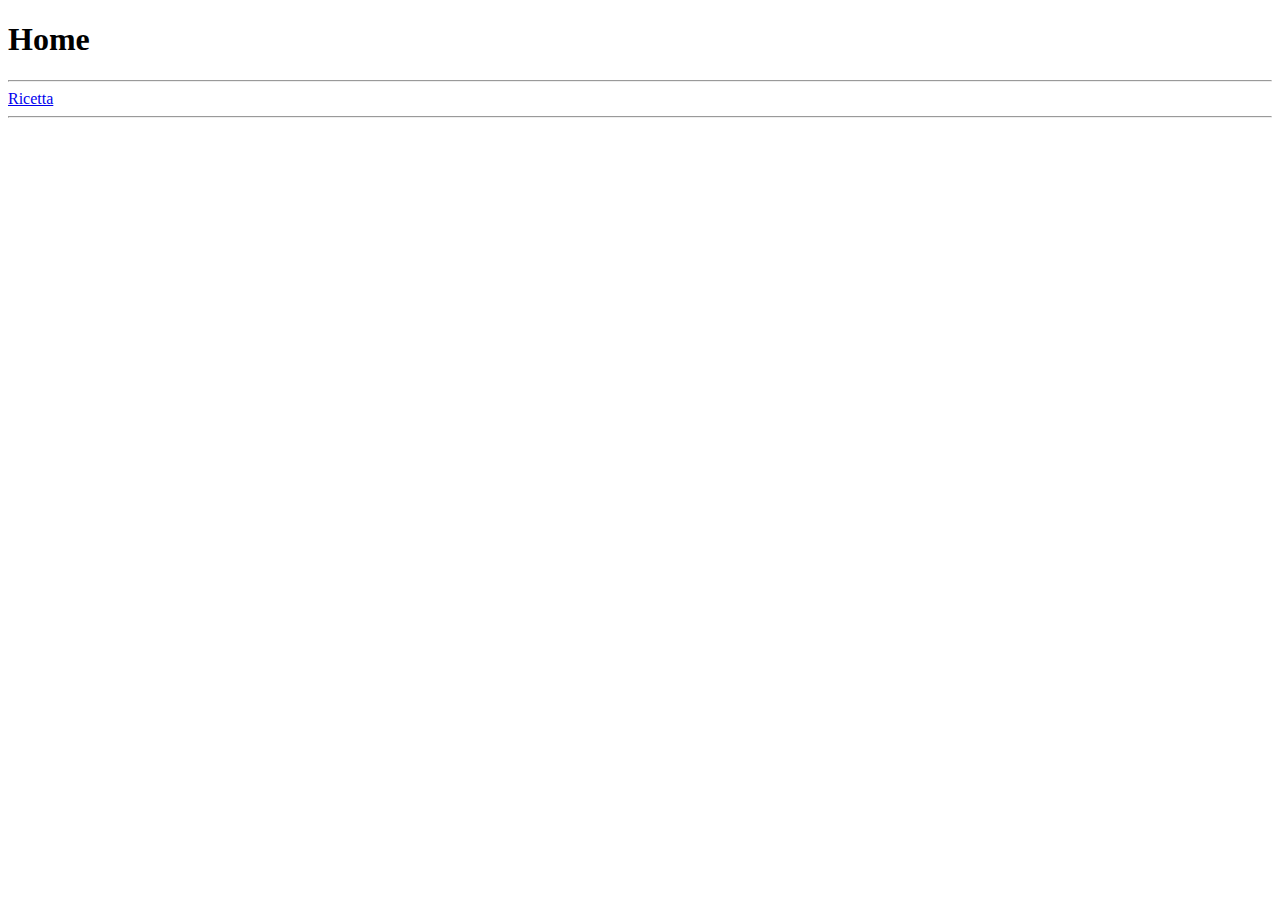
<file: pages/HTML/Esercitazione 02-11-23/index.html>
<!DOCTYPE html>
<html>
<head>
    <title>Link</title>
</head>
<body>
    <h1>Home</h1><hr>
    <!-- Importazione di un altro file Hmtl -->
    <a href="./Ricetta_Carbonara.html">Ricetta</a><hr>
</body>
</html>
</file>
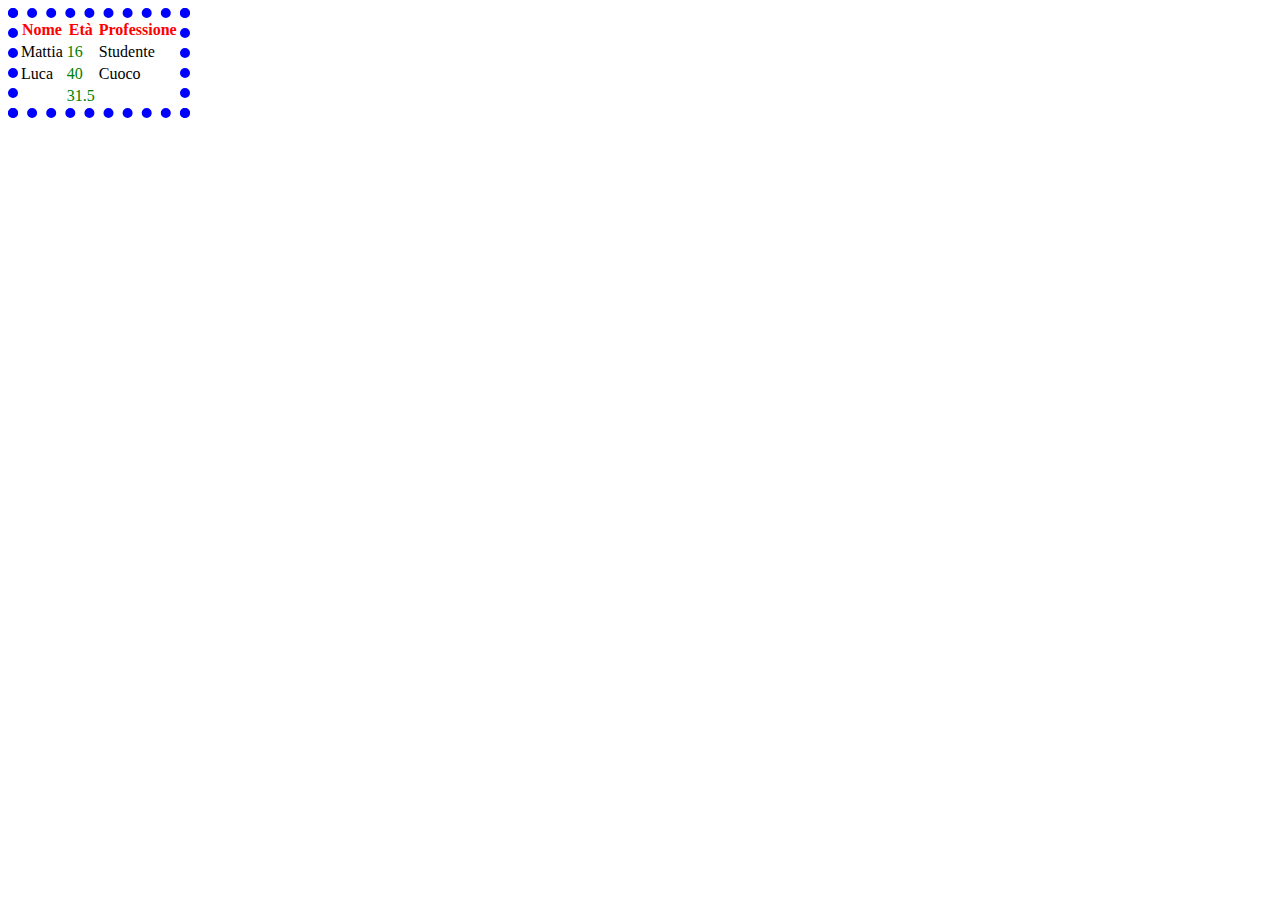
<file: pages/HTML/Esercitazione 09-11-23/index.html>
<!DOCTYPE html>
<html>
    <head>
        <title>Le Tabelle</title>
        <style>
            table {
                border: 10px dotted blue;
            }
            thead {
                color: red;
            }
            .età {
                color: green;
            }
        </style>
    </head>
    <body>
        <table>
            <thead>
                <tr> <!-- TR = Table Row -->
                    <!-- TH = Table Head -->
                    <th>Nome</th>
                    <th>Età</th>
                    <th>Professione</th>
                </tr>
            </thead>
            <tbody>
                <tr> <!-- TR = Table Row -->
                    <!-- TD = Table Data -->
                    <td class="nome">Mattia</td>
                    <td class="età">16</td>
                    <td class="professione">Studente</td>
                </tr>
                <tr>
                    <!-- TD = Table Data -->
                    <td class="nome">Luca</td>
                    <td class="età">40</td>
                    <td class="professione">Cuoco</td>
                </tr>
            </tbody>
            <tfoot>
                <td class="nome"></td>
                <td class="età">31.5</td>
                <td class="professione"></td>
            </tfoot>
        </table>
    </body>
</html>
</file>
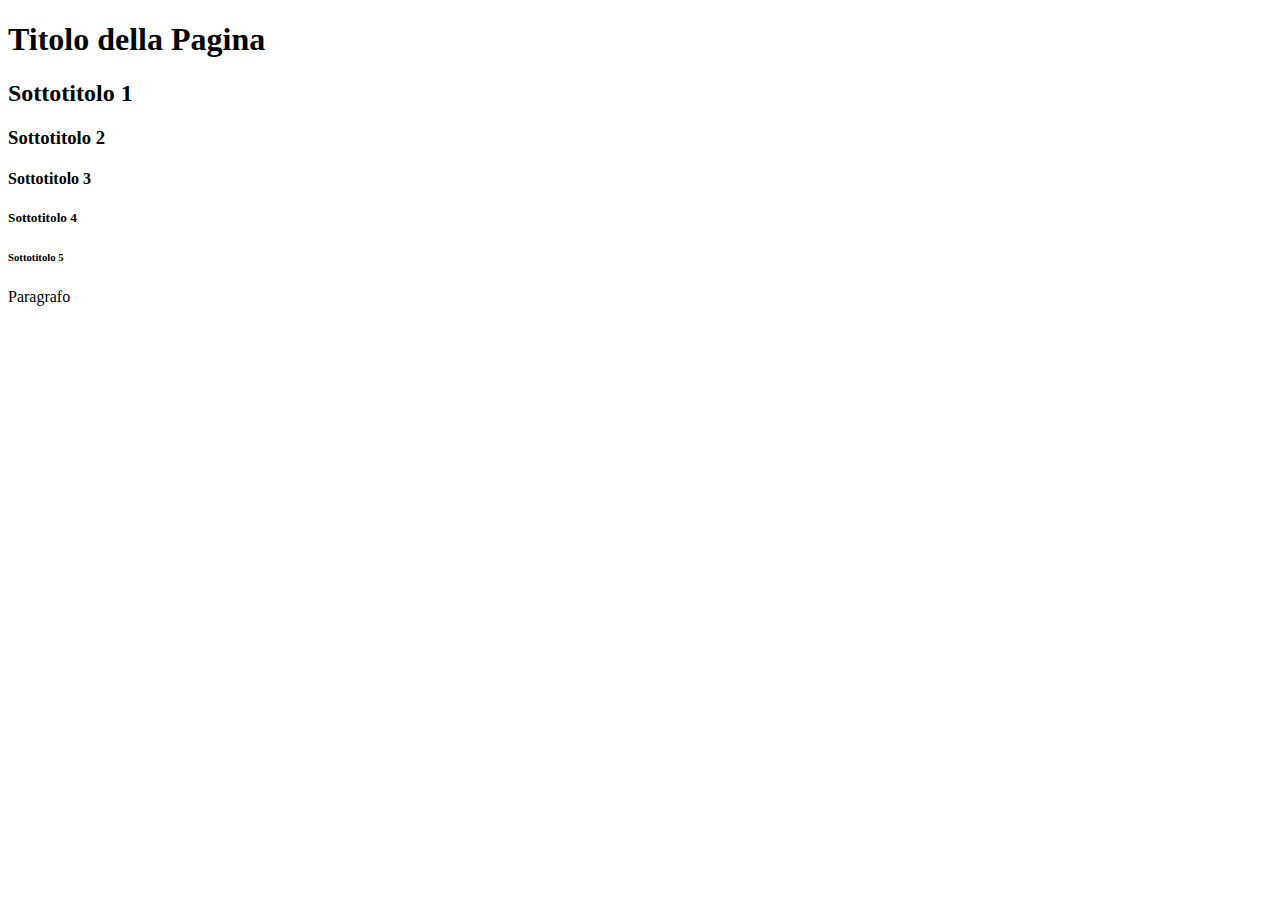
<file: pages/HTML/Esercitazione 18-10-23/index.html>
<!DOCTYPE html> <!--Doctype HTML è la libreria per renderizzare i caratteri-->
<html lang="it"> <!--lang indica il linguaggioin cui è stato scritto il documento-->
    <head> <!--head è la parte del codice che non si vede-->
        <title>Titolo</title> <!--title è il titolo della pagina-->
    </head>
    <body> <!--body è la parte del codice che si vede-->
        <h1>Titolo della Pagina</h1> <!--Titolo-->
        <h2>Sottotitolo 1</h2> <!--Sottotitoli fino ad h6-->
        <h3>Sottotitolo 2</h3>
        <h4>Sottotitolo 3</h4>
        <h5>Sottotitolo 4</h5>
        <h6>Sottotitolo 5</h6>

        <p>Paragrafo</p> <!--I paragrafi si scrivono con il tag p-->
    </body>
</html>
</file>
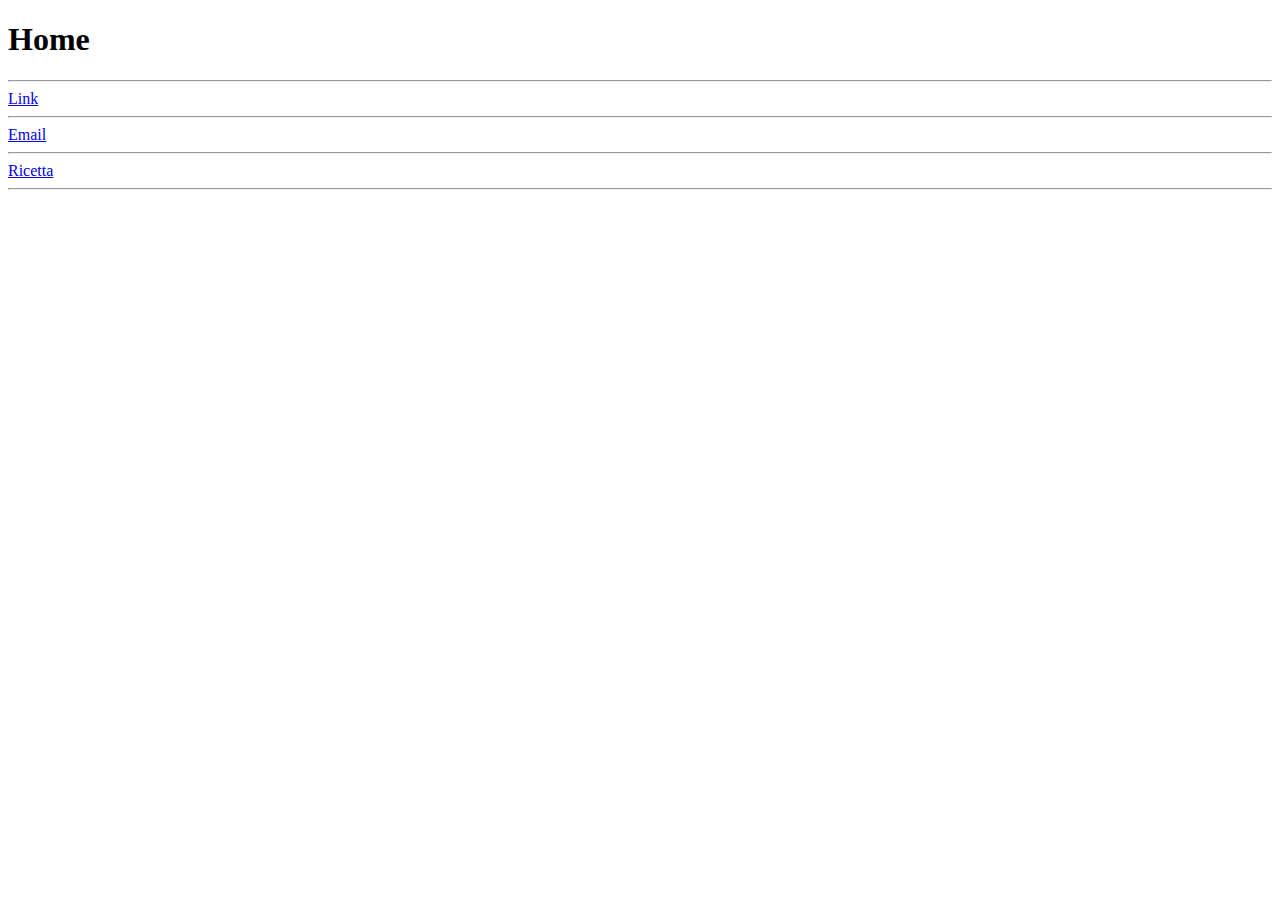
<file: pages/HTML/Esercitazione 25-10-23/index.html>
<!DOCTYPE html>
<html>
<head>
    <title>Link</title>
</head>
<body>
    <h1>Home</h1><hr>
    <!-- Il tag a serve ad importare: link a siti web, email, file -->
    <!-- Il parametro "target" serve a far aprire il sito in una nuova finestra -->
    <a href="https://it.wikipedia.org/" target="_blank">Link</a><hr>

    <!-- Importazione di una mail. Si usa "mailto:" per far aprire l'app della casella di posta -->
    <a href="mailto:mattia.tamburrino26@gmail.com">Email</a><hr>

    <!-- Importazione di un altro file Hmtl -->
    <a href="./ricetta.html">Ricetta</a><hr>
</body>
</html>
</file>
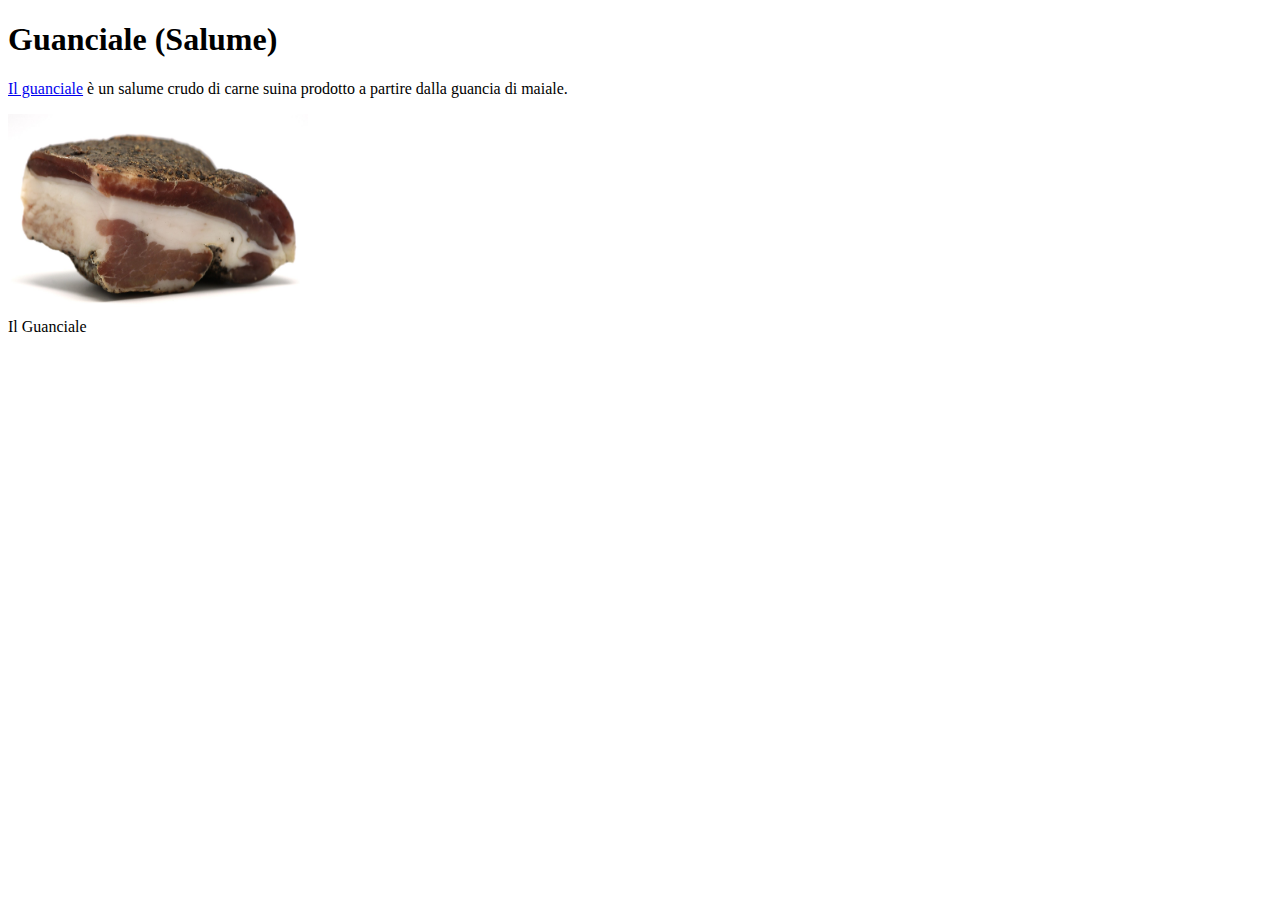
<file: pages/HTML/Esercitazione 02-11-23/Guanciale.html>
<!DOCTYPE html>
<head>
    <title>Guanciale</title>
</head>
<body>
    <h1>Guanciale (Salume)</h1>
    <p><a href="https://it.wikipedia.org/wiki/Guanciale_(gastronomia)" target="_blank">Il guanciale</a> è un salume crudo di carne suina prodotto a partire dalla guancia di maiale.</p>

    <div>
        <img src="./Img/Guanciale.jpg" alt="Guanciale" width="300px" height="200px">
        <figcaption>Il Guanciale</figcaption>
    </div>
</body>
</html>
</file>
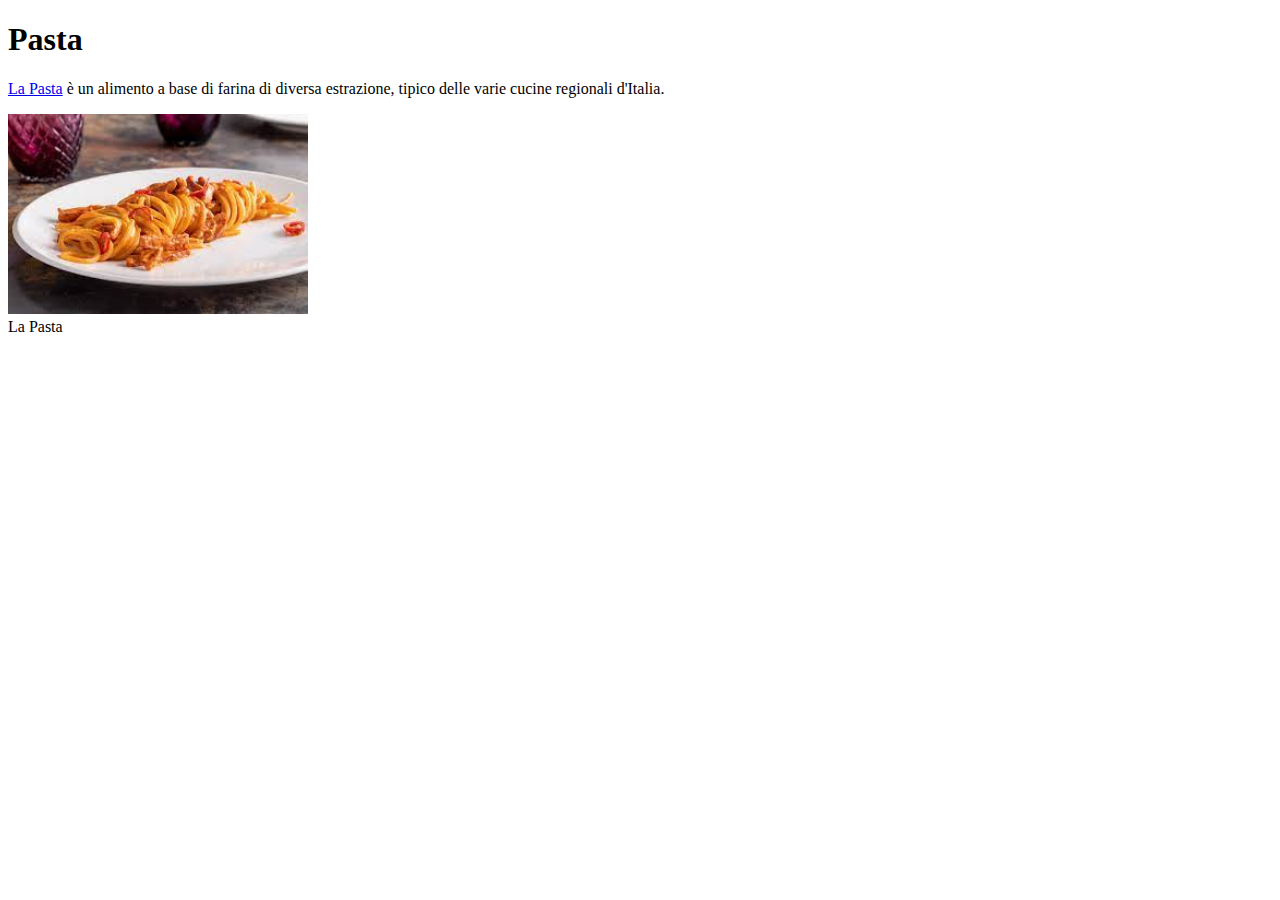
<file: pages/HTML/Esercitazione 02-11-23/Pasta.html>
<!DOCTYPE html>
<head>
    <title>Pasta</title>
</head>
<body>
    <h1>Pasta</h1>
    <p><a href="https://it.wikipedia.org/wiki/Pasta" target="_blank">La Pasta</a> è un alimento a base di farina di diversa estrazione, tipico delle varie cucine regionali d'Italia.</p>

    <div>
        <img src="./Img/Pasta.jpg" alt="Pasta" width="300px" height="200px">
        <figcaption>La Pasta</figcaption>
    </div>
</body>
</html>
</file>
